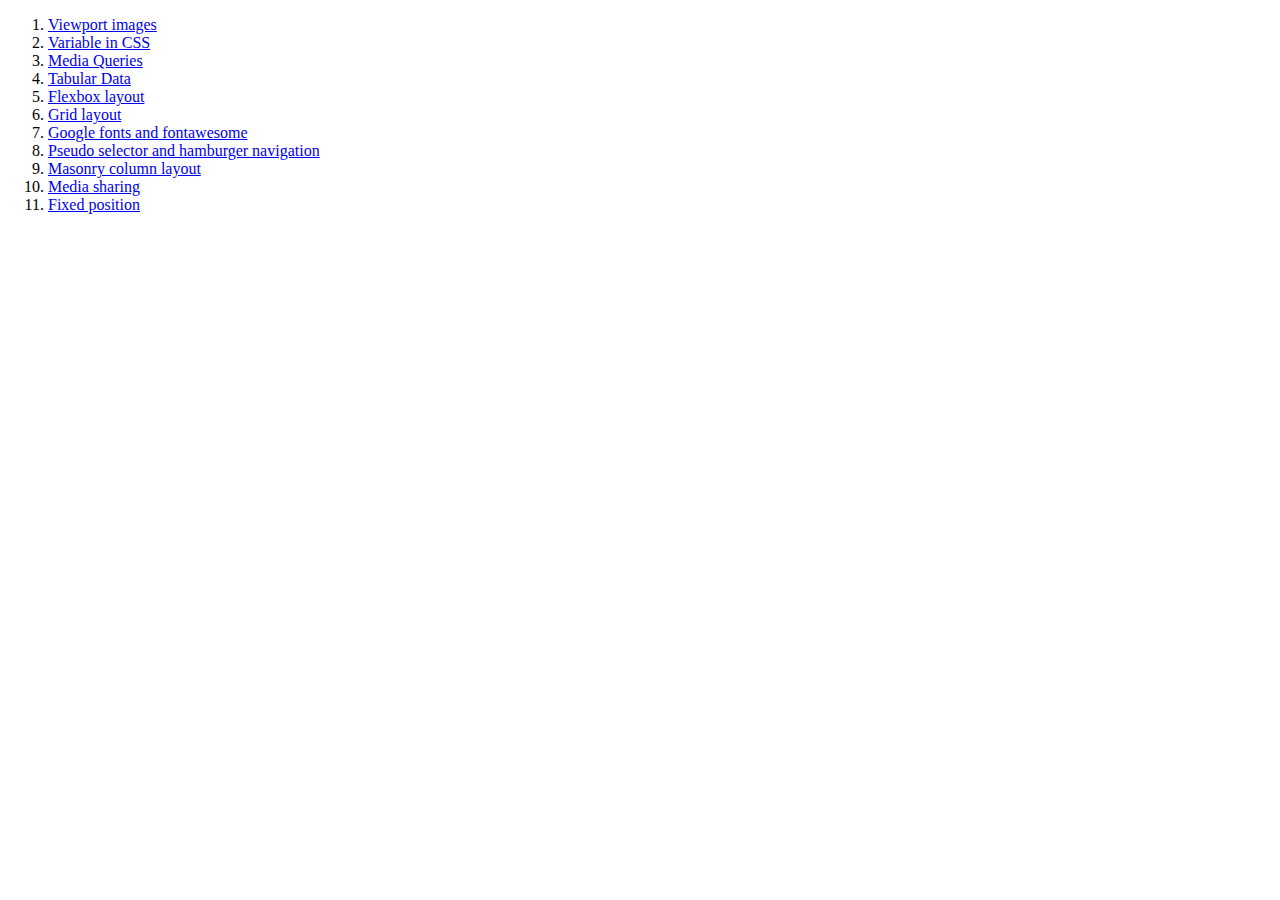
<file: index.html>
<!DOCTYPE html>
<html lang="en">

<head>
  <meta charset="UTF-8">
  <meta name="viewport" content="width=device-width, initial-scale=1.0">
  <meta http-equiv="X-UA-Compatible" content="ie=edge">
  <title>Skills 2</title>
</head>

<body>
  <ol>
    <li>
      <a target="_blank" href="./1-viewport-meta-tag-experiment/images/viewport_tag.png">Viewport images</a>
    </li>
    <li>
      <a target="_blank" href="./2-variables-in-css">Variable in CSS</a>
    </li>
    <li>
      <a target="_blank" href="./3-media-queries">Media Queries</a>
    </li>
    <li>
      <a target="_blank" href="./4-tabular-data">Tabular Data</a>
    </li>
    <li>
      <a target="_blank" href="./5-flexbox-layout">Flexbox layout</a>
    </li>
    <li>
      <a target="_blank" href="./6-grid-layout">Grid layout</a>
    </li>
    <li><a target="_blank" href="./7-google-fonts-and-fontawesome-fixed-position">
        Google fonts and fontawesome</a></li>
    <li>
      <a target="_blank" href="./8-target-pseudo-selector-hamburger-navigation">Pseudo
        selector and hamburger navigation</a>
    </li>
    <li>
      <a target="_blank" href="./9-masonry-column-layout">Masonry column
        layout</a>
    </li>
    <li>
      <a target="_blank" href="./10-media-sharing">Media sharing</a>
    </li>
    <li>
      <a target="_blank" href="./11-fixed-position">Fixed position</a>
    </li>
  </ol>
</body>

</html>
</file>
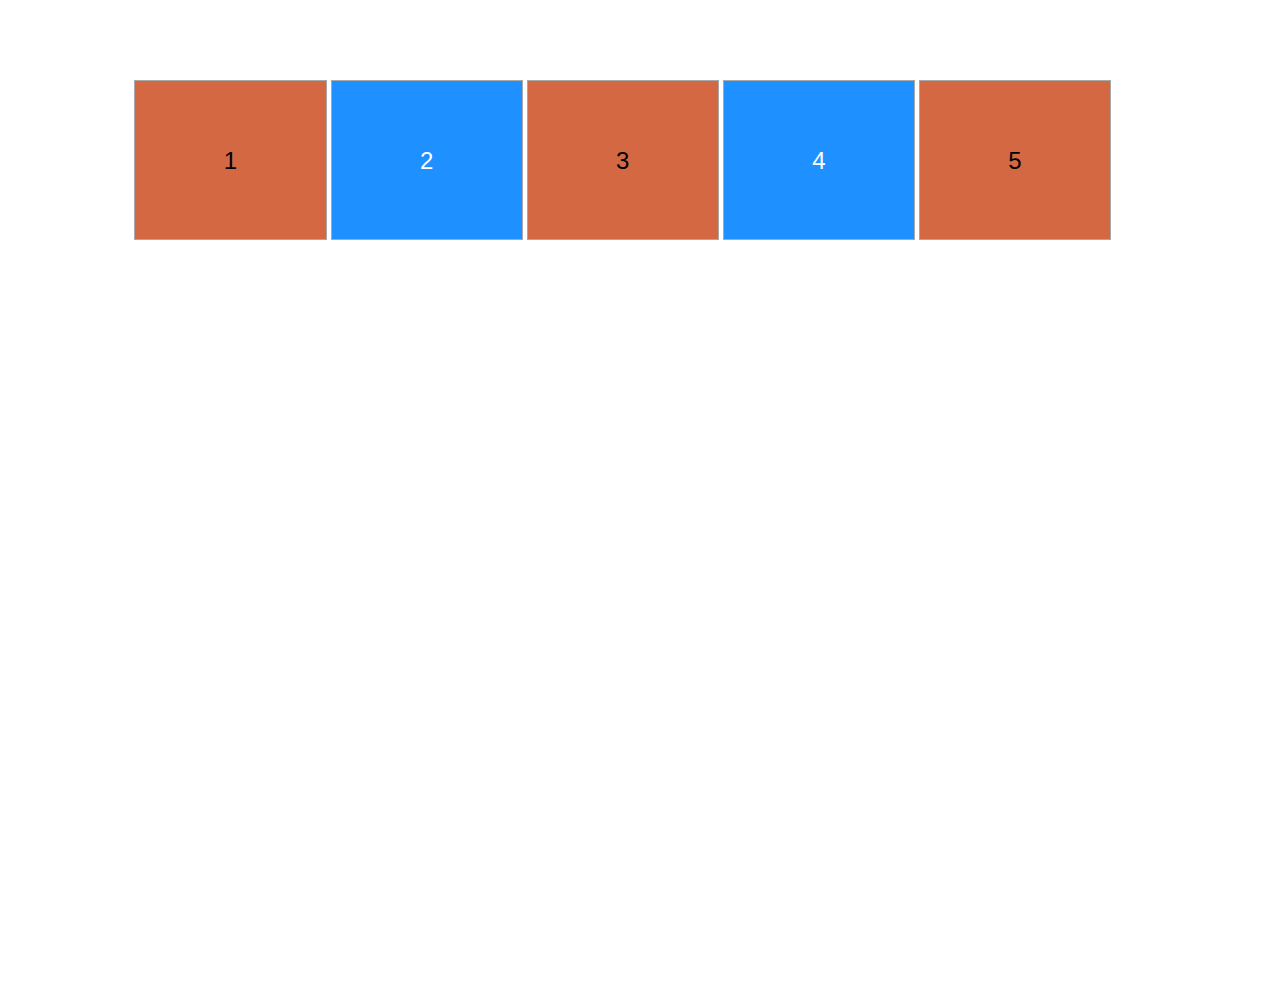
<file: 2-variables-in-css/index.html>
<!DOCTYPE html>
<html lang="en">

<head>
  <meta charset="UTF-8">
  <meta name="viewport" content="width=device-width, initial-scale=1.0">
  <meta name="author" content="Drew Donaghy">
  <meta http-equiv="X-UA-Compatible" content="ie=edge">
  <link rel="stylesheet" type="text/css" href="css/style.css">
  <title>variables</title>
</head>

<body>
  <ul>
    <li>1</li>
    <li>2</li>
    <li>3</li>
    <li>4</li>
    <li>5</li>
  </ul>

</body>

</html>
</file>
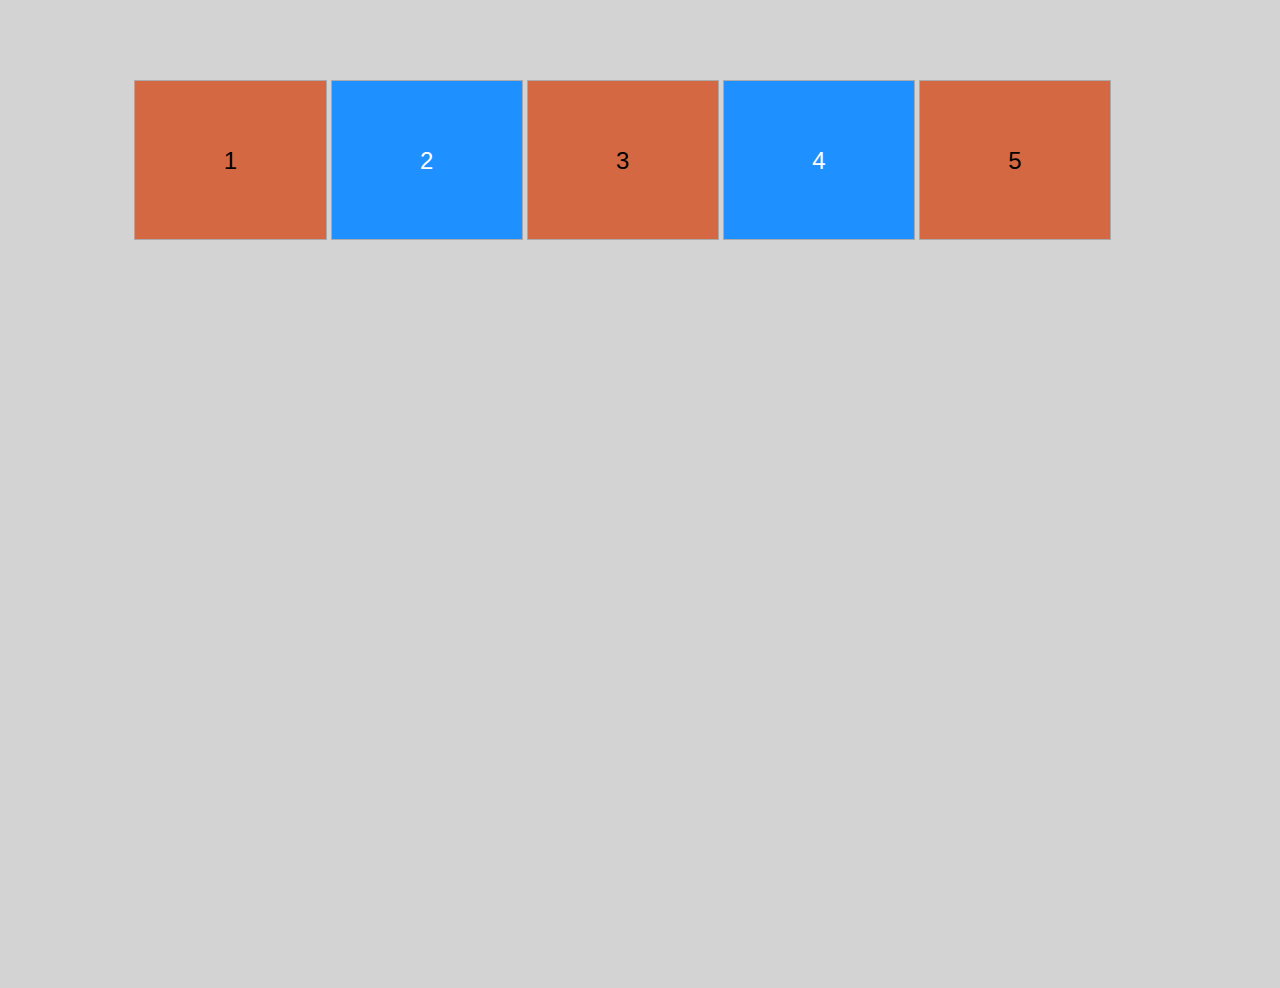
<file: 3-media-queries/index.html>
<!DOCTYPE html>
<html lang="en">

<head>
  <meta charset="UTF-8">
  <meta name="viewport" content="width=device-width, initial-scale=1.0">
  <meta name="author" content="Drew Donaghy">
  <meta http-equiv="X-UA-Compatible" content="ie=edge">
  <title>Media Queries</title>
  <link rel="stylesheet" type="text/css" href="css/style.css">
</head>

<body>
  <ul>
    <li>1</li>
    <li>2</li>
    <li>3</li>
    <li>4</li>
    <li>5</li>
  </ul>

</body>

</html>
</file>
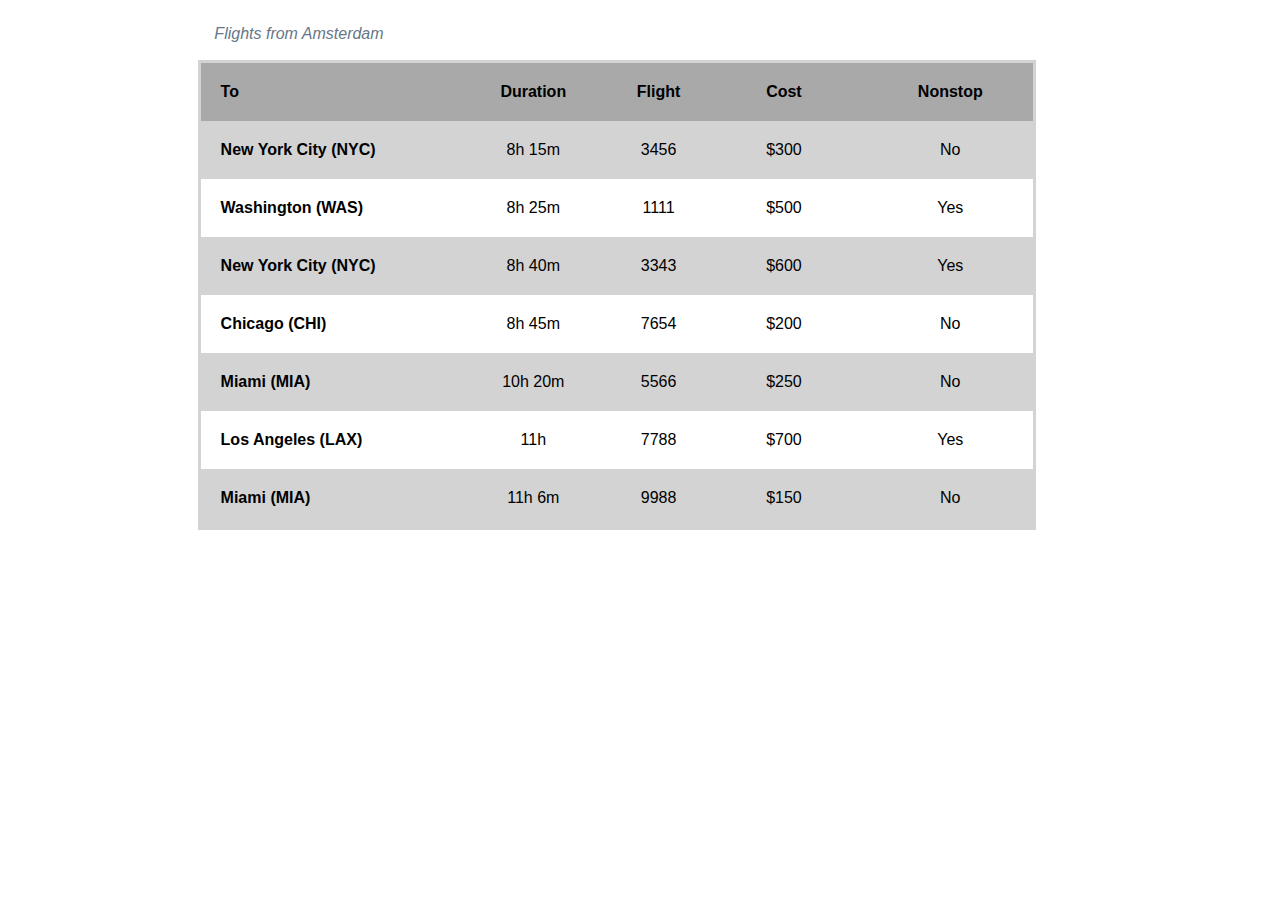
<file: 4-tabular-data/index.html>
<!DOCTYPE html>
<html lang="en">

<head>
    <meta charset="UTF-8">
    <meta name="viewport" content="width=device-width, initial-scale=1.0">
    <meta http-equiv="X-UA-Compatible" content="ie=edge">
    <link rel="stylesheet" type="text/css" href="css/style.css">
    <title>tabular data</title>
</head>

<body>

    <div class="container">
        <table>
            <caption>Flights from Amsterdam</caption>
            <thead>
                <tr>
                    <th scope="col">To</th>
                    <th scope="col">Duration</th>
                    <th scope="col">Flight</th>
                    <th scope="col">Cost</th>
                    <th scope="col">Nonstop</th>
                </tr>
            </thead>
            <tbody>
                <tr>
                    <th scope="row">New York City (NYC)</th>
                    <td>8h 15m</td>
                    <td>3456</td>
                    <td>$300</td>
                    <td>No</td>
                </tr>

                <tr>
                    <th scope="row">Washington (WAS)</th>
                    <td>8h 25m</td>
                    <td>1111</td>
                    <td>$500</td>
                    <td>Yes</td>
                </tr>

                <tr>
                    <th scope="row">New York City (NYC)</th>
                    <td>8h 40m</td>
                    <td>3343</td>
                    <td>$600</td>
                    <td>Yes</td>
                </tr>

                <tr>
                    <th scope="row">Chicago (CHI)</th>
                    <td>8h 45m</td>
                    <td>7654</td>
                    <td>$200</td>
                    <td>No</td>
                </tr>

                <tr>
                    <th scope="row">Miami (MIA)</th>
                    <td>10h 20m</td>
                    <td>5566</td>
                    <td>$250</td>
                    <td>No</td>
                </tr>

                <tr>
                    <th scope="row">Los Angeles (LAX)</th>
                    <td>11h</td>
                    <td>7788</td>
                    <td>$700</td>
                    <td>Yes</td>
                </tr>

                <tr>
                    <th scope="row">Miami (MIA)</th>
                    <td>11h 6m</td>
                    <td>9988</td>
                    <td>$150</td>
                    <td>No</td>
                </tr>
            </tbody>
        </table>

    </div>

</body>

</html>
</file>
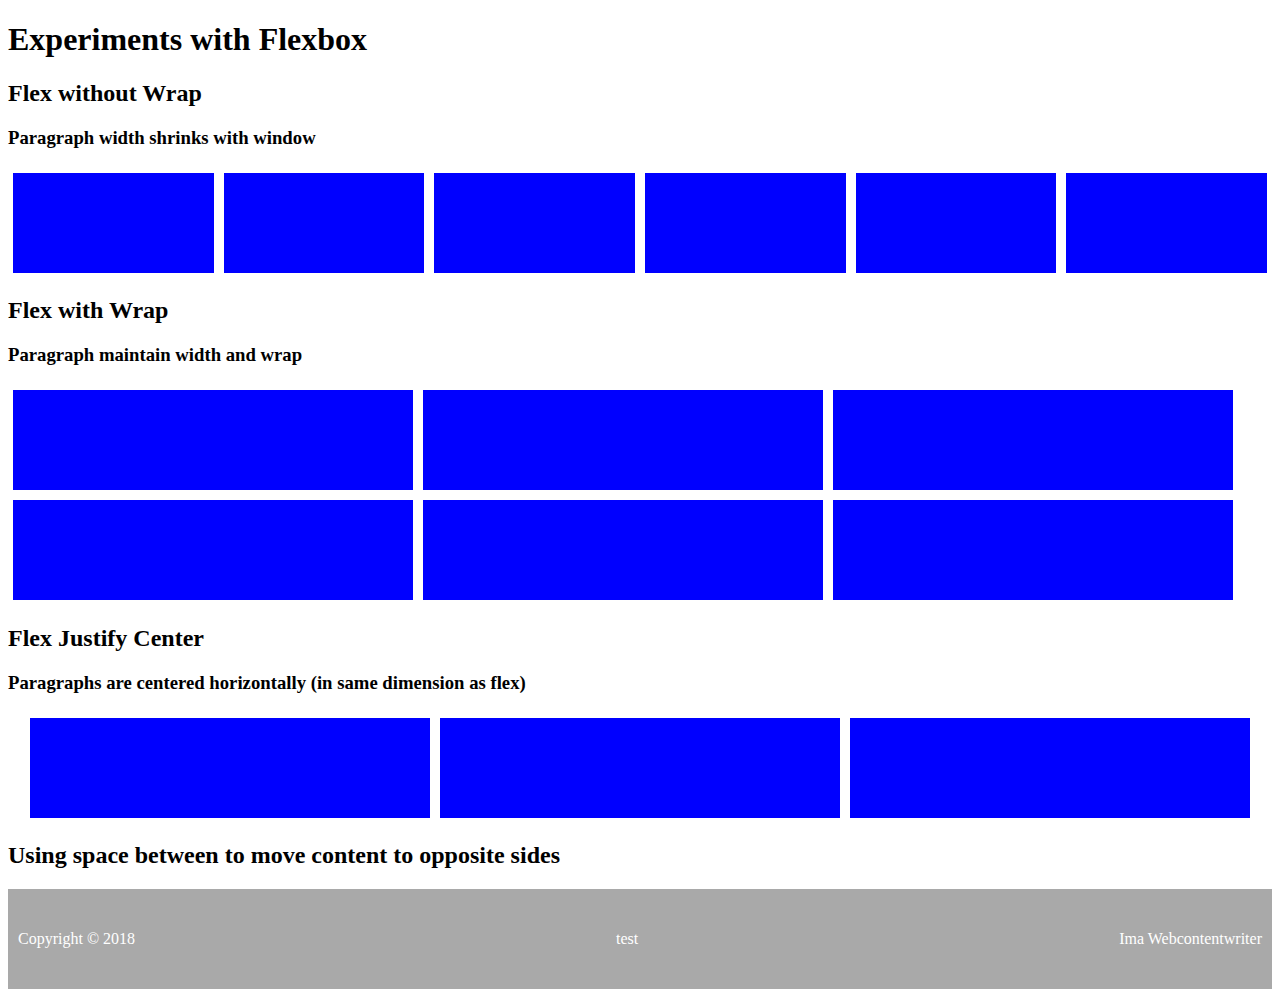
<file: 5-flexbox-layout/index.html>
<!DOCTYPE html>
<html lang="en">

<head>
  <meta charset="UTF-8">
  <meta name="viewport" content="width=device-width, initial-scale=1.0">
  <meta http-equiv="X-UA-Compatible" content="ie=edge">
  <title>Flexbox</title>
  <link rel="stylesheet" href="css/style.css">
</head>

<body>
  <h1>Experiments with Flexbox</h1>
  <section>
    <h2>Flex without Wrap</h2>
    <h3>Paragraph width shrinks with window</h3>
    <div class="flex-nowrap">
      <p></p>
      <p></p>
      <p></p>
      <p></p>
      <p></p>
      <p></p>
    </div>
  </section>

  <section>
    <h2>Flex with Wrap</h2>
    <h3>Paragraph maintain width and wrap</h3>
    <div class="flex-wrap">
      <p></p>
      <p></p>
      <p></p>
      <p></p>
      <p></p>
      <p></p>
    </div>
  </section>

  <section>
    <h2>Flex Justify Center</h2>
    <h3>Paragraphs are centered horizontally (in same dimension as flex)</h3>
    <div class="flex-center">
      <p></p>
      <p></p>
      <p></p>
    </div>
  </section>


  <h2>Using space between to move content to opposite sides</h2>
  <footer>
    <ul class="copyright">
      <li>Copyright &copy; 2018</li>
      <li>test</li>
      <li> Ima Webcontentwriter</li>
    </ul>
  </footer>
</body>

</html>
</file>
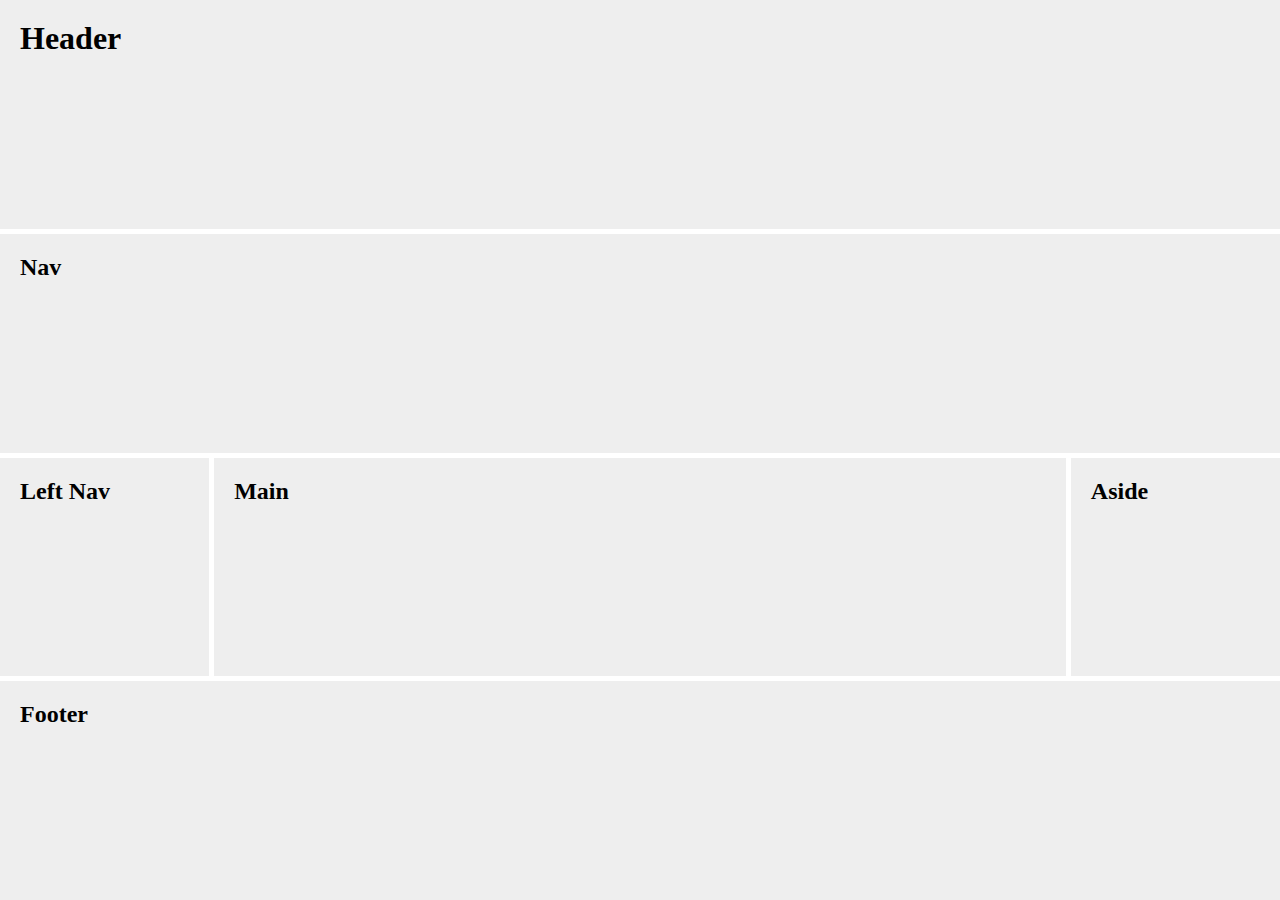
<file: 6-grid-layout/index.html>
<!DOCTYPE html>
<html lang="en">

<head>
    <meta charset="UTF-8">
    <meta name="viewport" content="width=device-width, initial-scale=1.0">
    <meta http-equiv="X-UA-Compatible" content="ie=edge">
    <title>Grid Layout</title>
    <link rel="stylesheet" type="text/css" href="css/style.css">
</head>

<body>

    <div class="container">
        <header class="header">
            <h1>Header</h1>
        </header>

        <nav id="nav">
            <h2>Nav</h2>
        </nav>

        <aside id="left-nav">
            <h2>Left Nav</h2>
        </aside>

        <section role="main">
            <h2>Main</h2>
            <div class="main-content">
            </div>
        </section>


        <aside>
            <h2>Aside</h2>
        </aside>

        <footer>
            <h2>Footer</h2>
        </footer>

    </div>

</body>

</html>
</file>
<file: 2-variables-in-css/css/style.css>
* {
  box-sizing: border-box;
}

body {
  height: 100vh;
}

ul {
  width: 80%;
  height: 10rem;
  margin: 5rem auto;
  padding: 0;
  list-style-type: none;
}

li {
  text-align: center;
  font-size: 24px;
  font-family: Arial, Helvetica, sans-serif;
  font-weight: 400;
  display: inline-block;
  height: 10rem;
  line-height: 10rem;
  width: 19%;
  border: 1px solid darkgray;
}

:root {
  --odd-color: black;
  --odd-bg-color: #d46843;

  --even-color: white;
  --even-bg-color: dodgerblue;
}

li:nth-child(odd) {
  color: var(--odd-color);
  background-color: var(--odd-bg-color);
}

li:nth-child(even) {
  color: var(--even-color);
  background-color: var(--even-bg-color);
}
</file>
<file: 3-media-queries/css/style.css>
* {
  box-sizing: border-box;
}

body {
  height: 100vh;
}

ul {
  width: 80%;
  height: 10rem;
  margin: 5rem auto;
  padding: 0;
  list-style-type: none;
}

li {
  text-align: center;
  font-size: 24px;
  font-family: Arial, Helvetica, sans-serif;
  font-weight: 400;
  height: 10rem;
  line-height: 10rem;
  border: 1px solid darkgray;
}

@media only screen and (min-width: 700px) {
  body {
    background-color: lightgray;
  }

  li {
    width: 19%;
    display: inline-block;
  }
}

:root {
  --odd-color: black;
  --odd-bg-color: #d46843;

  --even-color: white;
  --even-bg-color: dodgerblue;
}

li:nth-child(odd) {
  color: var(--odd-color);
  background-color: var(--odd-bg-color);
}

li:nth-child(even) {
  color: var(--even-color);
  background-color: var(--even-bg-color);
}
</file>
<file: 4-tabular-data/css/style.css>
.container {
  margin: 0 auto;
  padding: 0px 5%;
  width: 70%;
  overflow-x: auto;
}

table {
  border-collapse: collapse;
  table-layout: fixed;
  background-color: darkgray;
  border: 3px solid lightgray;
  font-family: 'Gill Sans', 'Gill Sans MT', Calibri, 'Trebuchet MS', sans-serif;
}

caption {
  padding: 2%;
  font-style: italic;
  caption-side: top;
  color: #678;
  text-align: left;
}

thead th:nth-child(1) {
  width: 30%;
  text-align: left;
}

thead th:nth-child(2) {
  width: 20%;
}

thead th:nth-child(3) {
  width: 10%;
}

thead th:nth-child(4) {
  width: 20%;
}

thead th:nth-child(5) {
  width: 20%;
}

tbody th:nth-child(1) {
  text-align: left;
}

tbody td {
  text-align: center;
}

th,
td {
  padding: 20px;
}

tbody tr:nth-child(odd) {
  background-color: lightgray;
}

tbody tr:nth-child(even) {
  background-color: white;
}
</file>
<file: 5-flexbox-layout/css/style.css>
p {
  height: 100px;
  width: 400px;
  background-color: blue;
  margin: 5px 5px;
}

ul.copyright {
  padding: 0 10px;
  list-style-type: none;
  height: 100%;
  justify-content: space-between;
  align-items: center;
  display: flex;
}

footer {
  background-color: darkgray;
  color: white;
  height: 100px;
}

.flex-nowrap {
  display: flex;
}

.flex-wrap {
  display: flex;
  flex-wrap: wrap;
}

.flex-center {
  display: flex;
  justify-content: center;
}
</file>
<file: 6-grid-layout/css/style.css>
* {
  box-sizing: border-box;
  padding: 0;
  margin: 0;
}

html,
body {
  height: 100vh;
}

.container {
  display: grid;
  grid-template-columns: 1fr;
  grid-gap: 5px;
  height: 100%;
}

.container>* {
  background: #eeeeee;
}

.container>header,
nav,
aside,
section,
footer {
  padding: 20px;
}

@media only screen and (min-width: 600px) {
  .container {
    grid-template-columns: repeat(6, 1fr);
  }

  .container header,
  .container nav,
  .container footer {
    grid-column: span 6;
  }

  .container section {
    grid-column: span 4;
  }
}
</file>
